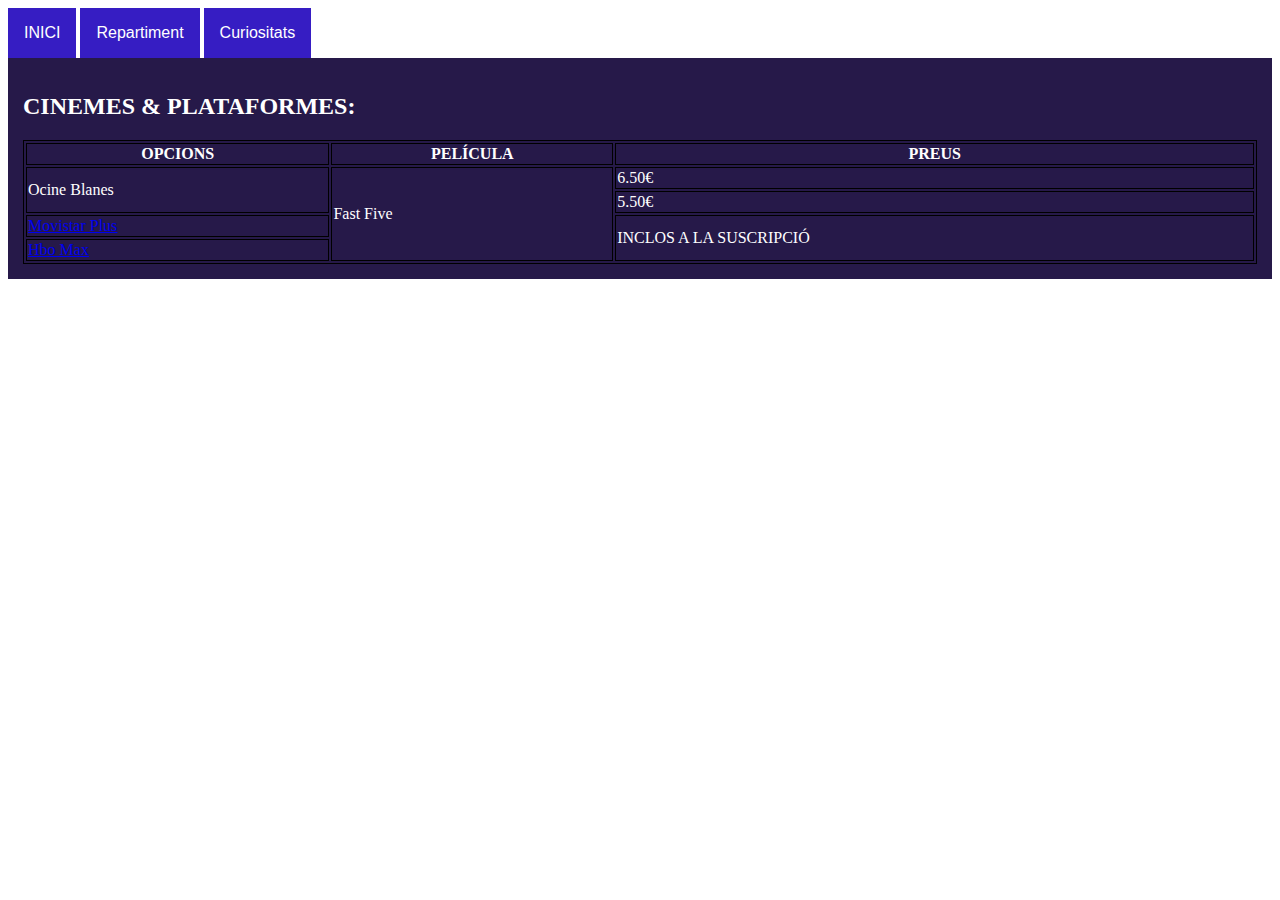
<file: HTML cinemes.html>
<!DOCTYPE html>
<html>
<head>
    <title> Cinemes_Practica2 </title>
    <meta charset = "utf-8">
    <link href = "todo.css" rel= "stylesheet" type = "text/css">
</head>
<body>
  <div class="dropdown">
    <button class="dropbtn">INICI</button>
    <div class="dropdown-content">
    <a href="HTML2 inici.html">Argument</a>
    <a href="HTML media.html">Media</a>
    </div>
  </div>  
  <div class="dropdown">
    <button class="dropbtn">Repartiment</button>
    <div class="dropdown-content">
    <a href="HTML director.html">Director</a>
    <a href="HTML2 personatges.html">Personatges</a>
    </div>
  </div>
  <div class="dropdown">
    <button class="dropbtn">Curiositats</button>
    <div class="dropdown-content">
    <a href="HTML cinemes.html">Cinemes</a>
    <a href="HTML opinió.html">Opinio</a>
    <a href="HTML links.html">Links</a>
    </div>
  </div>  
  <div>
      <div class = "CINEMESIPLATAFORMES"><h2> CINEMES & PLATAFORMES: </h2>
      <style>
        table, th, td {
          border:1px solid black;
        }
        </style>
        <body>
        
        <table style="width:100%">
          <tr>
            <th> OPCIONS </th>
            <th> PELÍCULA </th>
            <th> PREUS </th>
          </tr>
          <tr>
            <td rowspan="2"> Ocine Blanes </td>
            <td rowspan="4"> Fast Five </td>
            <td>6.50€</td>
          </tr>
          <tr>
            <td>5.50€</td>
          </tr>
          <tr>
            <td><a class="play" target="<a class="play" target="_blank" rel="nofollow noopener noreferrer" href="https://www.movistarplus.es/ficha/fast-furious-5?tipo=E&id=990533"> Movistar Plus </a><a></a></td>
            <td rowspan="2"> INCLOS A LA SUSCRIPCIÓ </td>
          </tr>
          <tr>
            <td><a class="play" target="<a class="play" target="_blank" rel="nofollow noopener noreferrer" href="https://www.hbomax.com/es/es/feature/urn:hbo:feature:GWbgzwQweNr6RpQEAAACD?countryRedirect=1"> Hbo Max </a><a></a></td>
          </tr>
        </table>
      </div>
</file>
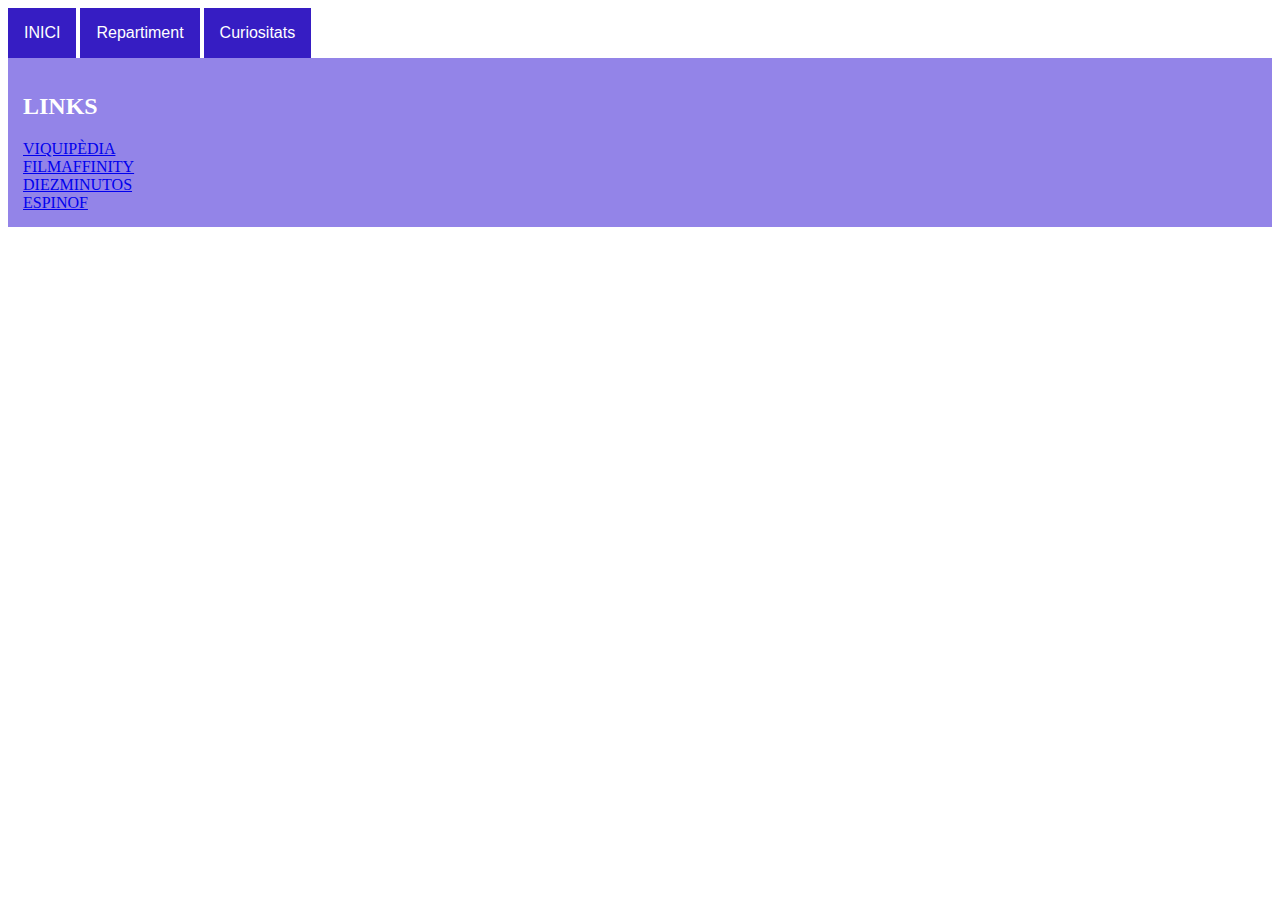
<file: HTML links.html>
<!DOCTYPE html>
<html>
<head>
    <title> Links_Practica2 </title>
    <meta charset = "utf-8">
    <link href = "todo.css" rel= "stylesheet" type = "text/css">
</head>
<body>
  <div class="dropdown">
    <button class="dropbtn">INICI</button>
    <div class="dropdown-content">
    <a href="HTML2 inici.html">Argument</a>
    <a href="HTML media.html">Media</a>
    </div>
  </div>  
  <div class="dropdown">
    <button class="dropbtn">Repartiment</button>
    <div class="dropdown-content">
    <a href="HTML director.html">Director</a>
    <a href="HTML2 personatges.html">Personatges</a>
    </div>
  </div>
  <div class="dropdown">
    <button class="dropbtn">Curiositats</button>
    <div class="dropdown-content">
    <a href="HTML cinemes.html">Cinemes</a>
    <a href="HTML opinió.html">Opinio</a>
    <a href="HTML links.html">Links</a>
    </div>
  </div>  
    <div class = "LINKS"><h2> LINKS </h2>
    <div><td><a class="play" target = <a class="play" target="_blank" rel="nofollow noopener noreferrer" href="https://ca.wikipedia.org/wiki/Fast_Five"> VIQUIPÈDIA </a><a></a></td></div>
    <div><td><a class="play" target = <a class="play" target="_blank" rel="nofollow noopener noreferrer" href="https://www.filmaffinity.com/es/film296319.html"> FILMAFFINITY </a><a></a></td></div>
    <div><td><a class="play" target = <a class="play" target="_blank" rel="nofollow noopener noreferrer" href="https://www.diezminutos.es/teleprograma/programacion-tv/a1995779/fast-furious-5-a-todo-gas-la-1-dwayne-johnson-elsa-pataky/"> DIEZMINUTOS </a><a></a></td></div>
    <div><td><a class="play" target = <a class="play" target="_blank" rel="nofollow noopener noreferrer" href="https://www.espinof.com/telecinco/fast-furious-5-loquisima-saga-vin-diesel-paul-walker-pisa-acelerador-vigorosa-llegada-dwayne-johnson"> ESPINOF </a><a></a></td></div>
    </div>
</file>
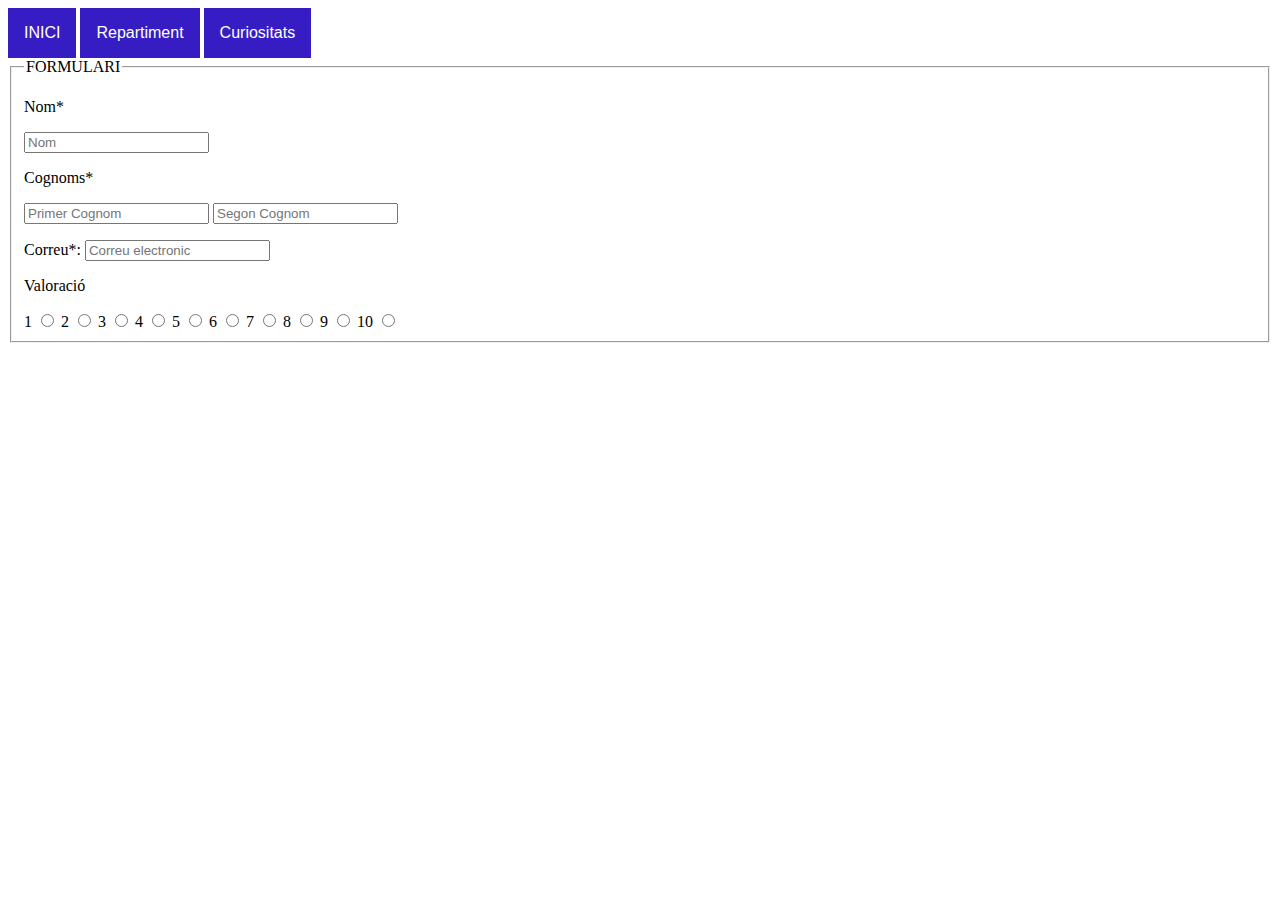
<file: HTML opinió.html>
<!DOCTYPE html>
<html>
<head>
    <title> Opinió_Practica2 </title>
    <meta charset = "utf-8">
    <link href = "todo.css" rel= "stylesheet" type = "text/css">
</head>
<body>
  <div class="dropdown">
    <button class="dropbtn">INICI</button>
    <div class="dropdown-content">
    <a href="HTML2 inici.html">Argument</a>
    <a href="HTML media.html">Media</a>
    </div>
  </div>  
  <div class="dropdown">
    <button class="dropbtn">Repartiment</button>
    <div class="dropdown-content">
    <a href="HTML director.html">Director</a>
    <a href="HTML2 personatges.html">Personatges</a>
    </div>
  </div>
  <div class="dropdown">
    <button class="dropbtn">Curiositats</button>
    <div class="dropdown-content">
    <a href="HTML cinemes.html">Cinemes</a>
    <a href="HTML opinió.html">Opinio</a>
    <a href="HTML links.html">Links</a>
    </div>
  </div>  
    <fieldset>
      <legend> FORMULARI </legend>
      <p> Nom*</p> <input type= "text" placeholder="Nom" required>
      <p> Cognoms* </p> <input type="text" placeholder="Primer Cognom" required>
      <input type="text" placeholder="Segon Cognom" required>
      <p> Correu*: <input type="email" placeholder="Correu electronic" </p>
      <p> Valoració </p>
      <label> 1 </label>
      <input type="radio" name="valoració" value="1"
      <label> 2 </label>
      <input type="radio" name="valoració" value="2"
      <label> 3 </label>
      <input type="radio" name="valoració" value="3"
      <label> 4 </label>
      <input type="radio" name="valoració" value="4"
      <label> 5 </label>
      <input type="radio" name="valoració" value="5"
      <label> 6 </label>
      <input type="radio" name="valoració" value="6"
      <label> 7 </label>
      <input type="radio" name="valoració" value="7"
      <label> 8 </label>
      <input type="radio" name="valoració" value="8"
      <label> 9 </label>
      <input type="radio" name="valoració" value="9"
      <label> 10 </label>
      <input type="radio" name="valoració" value="10"
    </fieldset>
  </div>
</file>
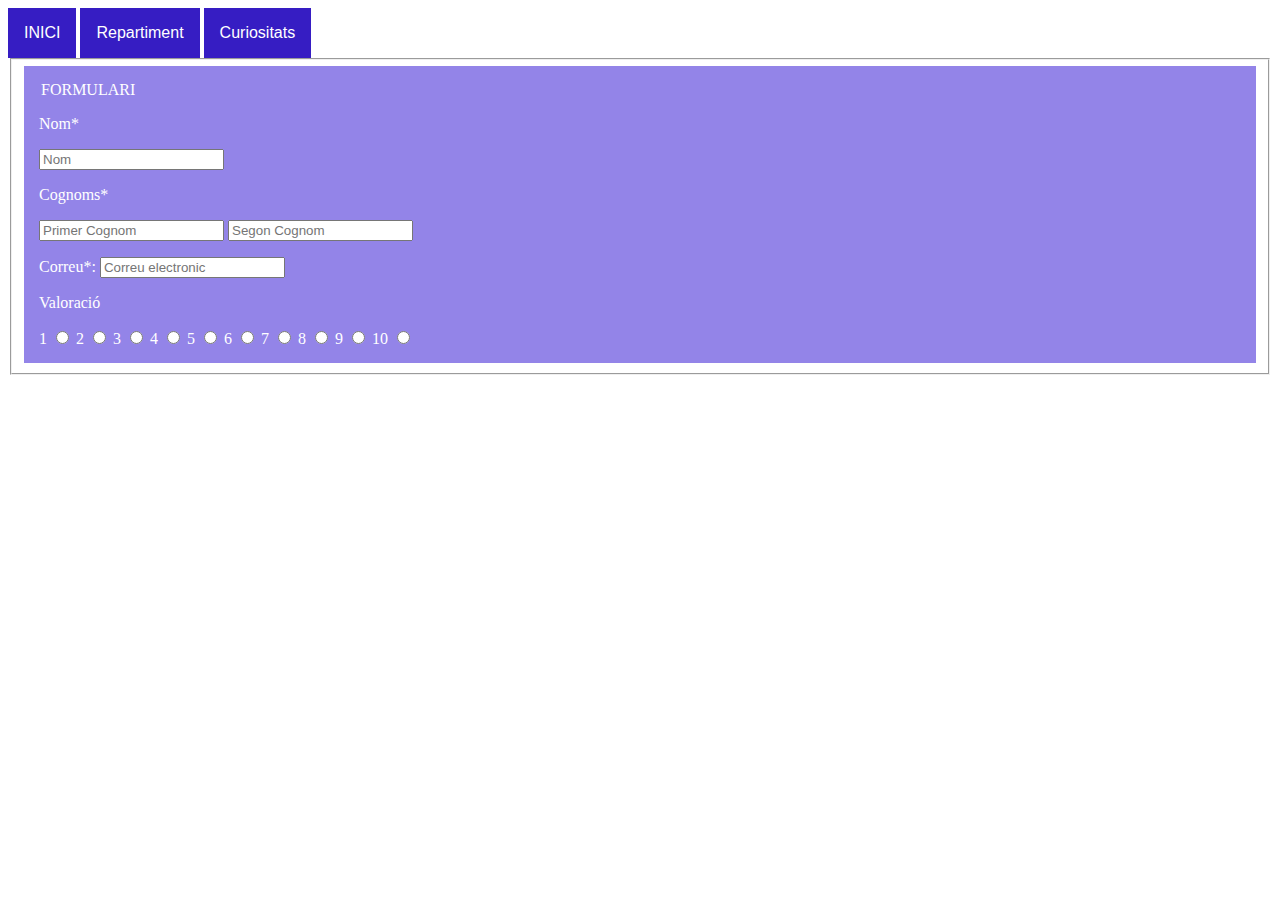
<file: PracticaCSS Avançat/Pr HTML2/HTML opinió.html>
<!DOCTYPE html>
<html>
<head>
    <title> Opinió_Practica2 </title>
    <meta charset = "utf-8">
    <link href = "todo.css" rel= "stylesheet" type = "text/css">
</head>
<body>
  <div class="dropdown">
    <button class="dropbtn">INICI</button>
    <div class="dropdown-content">
    <a href="HTML2 inici.html">Argument</a>
    <a href="HTML media.html">Media</a>
    </div>
  </div>  
  <div class="dropdown">
    <button class="dropbtn">Repartiment</button>
    <div class="dropdown-content">
    <a href="HTML director.html">Director</a>
    <a href="HTML2 personatges.html">Personatges</a>
    </div>
  </div>
  <div class="dropdown">
    <button class="dropbtn">Curiositats</button>
    <div class="dropdown-content">
    <a href="HTML cinemes.html">Cinemes</a>
    <a href="HTML opinió.html">Opinio</a>
    <a href="HTML links.html">Links</a>
    </div>
  </div>  
    <fieldset>
      <div class = FORMULARI><legend> FORMULARI </legend>
      <p> Nom*</p> <input type= "text" placeholder="Nom" required>
      <p> Cognoms* </p> <input type="text" placeholder="Primer Cognom" required>
      <input type="text" placeholder="Segon Cognom" required>
      <p> Correu*: <input type="email" placeholder="Correu electronic" </p>
      <p> Valoració </p>
      <label> 1 </label>
      <input type="radio" name="valoració" value="1"
      <label> 2 </label>
      <input type="radio" name="valoració" value="2"
      <label> 3 </label>
      <input type="radio" name="valoració" value="3"
      <label> 4 </label>
      <input type="radio" name="valoració" value="4"
      <label> 5 </label>
      <input type="radio" name="valoració" value="5"
      <label> 6 </label>
      <input type="radio" name="valoració" value="6"
      <label> 7 </label>
      <input type="radio" name="valoració" value="7"
      <label> 8 </label>
      <input type="radio" name="valoració" value="8"
      <label> 9 </label>
      <input type="radio" name="valoració" value="9"
      <label> 10 </label>
      <input type="radio" name="valoració" value="10"
    </fieldset>
  </div>
  </div>
</file>
<file: todo.css>
.body{
    height: 50px;
    background-image: linear-gradient(to right, rgba(10,0,0), rgba(0,0,0,0));
}
body{
    font-family: Georgia, serif;
}
.dropbtn {
    background-color: #361dc3;
    color: white;
    padding: 16px;
    font-size: 16px;
    border: none;
    cursor: pointer;
  }
  
  .dropdown {
    position: relative;
    display: inline-block;
  }
  
  .dropdown-content {
    display: none;
    position: absolute;
    background-color: #f9f9f9;
    min-width: 160px;
    box-shadow: 0px 8px 16px 0px rgba(0,0,0,0.2);
    z-index: 1;
  }
  
  .dropdown-content a {
    color: black;
    padding: 12px 16px;
    text-decoration: none;
    display: block;
  }
  
  .dropdown-content a:hover {background-color: #f1f1f1}
  
  .dropdown:hover .dropdown-content {
    display: block;
  }
  
  .dropdown:hover .dropbtn {
    background-color: #424383;
  }
.TITOL{
    background-color: rgba(39, 9, 209, 0.5);
    padding: 15px;
    color: #fff;
}
.FOTOPRINCIPAL{
    background-color: rgb(38, 25, 73);
    padding: 15px;
    color: #fff;
}
.ARGUMENT{
    background-color: rgba(39,9,209,0.5);
    padding: 15px;
    color: #fff;
}
.DIRECTOR{
    background-color: rgba(39, 9, 209, 0.5);
    padding: 15px;
    color: #fff;
}
.FOTODIRECTOR{
    background-color: rgb(38, 25, 73);
    padding: 15px;
    color: #fff;
}
.DIRECCIO{
    background-color: rgb(38, 25, 73);
    padding: 15px;
    color: #fff;
}
.PERSONATGES{
    background-color: rgba(39, 9, 209, 0.5);
    padding: 15px;
    color: #fff;
}
.FOTOSPERSONATGES{
    background-color: rgb(38, 25, 73);
    padding: 15px;
    color: #fff;
}
.CINEMESIPLATAFORMES{
    background-color: rgb(38, 25, 73);
    padding: 15px;
    color: #fff;
}
.TRAILER{
    background-color: rgba(39, 9, 209, 0.5);
    padding: 15px;
    color: #fff;
}
.ESCENESDELAPELICULA{
    background-color: rgb(38, 25, 73);
    padding: 15px;
    color: #fff;
}
.LINKS{
    background-color: rgba(39, 9, 209, 0.5);
    padding: 15px;
    color: #fff;
}
</file>
<file: PracticaCSS Avançat/Pr HTML2/todo.css>
.body{
    height: 50px;
    background-image: linear-gradient(to right, rgba(10,0,0), rgba(0,0,0,0));
}
body{
    font-family: Georgia, serif;
}
.dropbtn {
    background-color: #361dc3;
    color: white;
    padding: 16px;
    font-size: 16px;
    border: none;
    cursor: pointer;
  }
  
  .dropdown {
    position: relative;
    display: inline-block;
  }
  
  .dropdown-content {
    display: none;
    position: absolute;
    background-color: #f9f9f9;
    min-width: 160px;
    box-shadow: 0px 8px 16px 0px rgba(0,0,0,0.2);
    z-index: 1;
  }
  
  .dropdown-content a {
    color: black;
    padding: 12px 16px;
    text-decoration: none;
    display: block;
  }
  
  .dropdown-content a:hover {background-color: #f1f1f1}
  
  .dropdown:hover .dropdown-content {
    display: block;
  }
  
  .dropdown:hover .dropbtn {
    background-color: #424383;
  }
.TITOL{
    background-color: rgba(39, 9, 209, 0.5);
    padding: 15px;
    color: #fff;
}
.FOTOPRINCIPAL{
    background-color: rgb(38, 25, 73);
    padding: 15px;
    color: #fff;
}
.ARGUMENT{
    background-color: rgba(39,9,209,0.5);
    padding: 15px;
    color: #fff;
}
.DIRECTOR{
    background-color: rgba(39, 9, 209, 0.5);
    padding: 15px;
    color: #fff;
}
.FOTODIRECTOR{
    background-color: rgb(38, 25, 73);
    padding: 15px;
    color: #fff;
}
.DIRECCIO{
    background-color: rgb(38, 25, 73);
    padding: 15px;
    color: #fff;
}
.PERSONATGES{
    background-color: rgba(39, 9, 209, 0.5);
    padding: 15px;
    color: #fff;
}
.FOTOSPERSONATGES{
    background-color: rgb(38, 25, 73);
    padding: 15px;
    color: #fff;
}
.CINEMESIPLATAFORMES{
    background-color: rgb(38, 25, 73);
    padding: 15px;
    color: #fff;
}
.TRAILER{
    background-color: rgba(39, 9, 209, 0.5);
    padding: 15px;
    color: #fff;
}
.ESCENESDELAPELICULA{
    background-color: rgb(38, 25, 73);
    padding: 15px;
    color: #fff;
}
.LINKS{
    background-color: rgba(39, 9, 209, 0.5);
    padding: 15px;
    color: #fff;
}
.FORMULARI{
    background-color: rgba(39, 9, 209, 0.5);
    padding: 15px;
    color: #fff;
}
</file>
